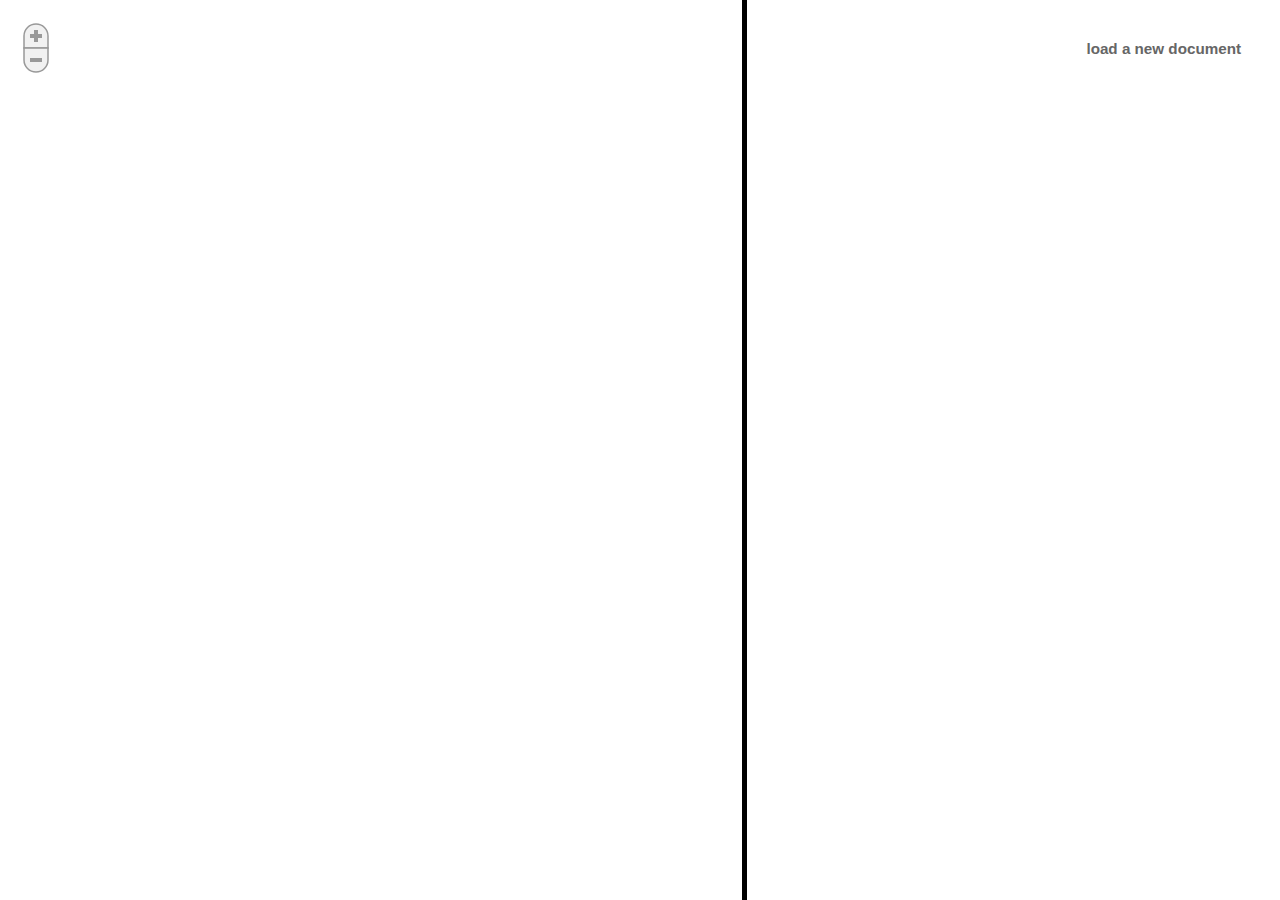
<file: src/index.html>
<html>
	<head>
		<title>Show me the GeoJSON</title>
		<script type="text/javascript" src="polymaps.min.js"></script>
		<script type="text/javascript" src="md5.js"></script>
		<script type="text/javascript" src="showme.init.js"></script>
		<script type="text/javascript" src="showme.form.js"></script>
		<script type="text/javascript" src="showme.load.js"></script>
		<script type="text/javascript" src="showme.onload.js"></script>
		<script type="text/javascript" src="showme.extents.js"></script>
		<script type="text/javascript" src="showme.properties.js"></script>
		<script type="text/javascript" src="showme.documents.js"></script>
		<script type="text/javascript" src="showme.clipboard.js"></script>
		<link rel="stylesheet" type="text/css" href="showme.css" />
	</head>
	<body onload="sm_init();">
		<div class="showme">
		<div class="sm_map" id="map"></div>
		<div class="sm_sidebar" id="sidebar">
			<h3 class="sm_load_header" id="load_header" onclick="sm_form_toggle();">load a new document</h3>
			<div class="sm_load_form" id="load_form">
			<form onsubmit="sm_form_handler();return false;">
			<label for="load_file">load one or more documents from your computer</label><br />
			<input type="file" id="load_file" size="40" multiple /><br /><br />
			<label for="load_uri">load a document from the web</label><br />
			<input type="text" id="load_uri" size="50" /><br /><br />
			<div id="load_buttons">
			<input type="submit" value="SHOW ME NOW!"/>
			<input type="submit" onclick="sm_form_toggle('close'); return false;" value="OR NOT..."/>
			</div>
			</form>
			</div>
			<div class="sm_documents" id="documents"></div>
			<div class="sm_properties" id="properties"></div>
		</div>
		<div class="sm_clipboard" id="clipboard">
			<div class="sm_clipblurb" id="clipblurb">
				<p>This is the <q>clipboard</q>. It displays the properties for the last feature you clicked on in this here modal dialog in case you want to copy to your computer's actual clipboard.</p>
				<p style="text-align:right;"><a onclick="sm_clipboard_close();" class="sm_close">close the clipboard</a>
			</div>
			<div class="sm_clipbody" id="clipbody"></div>
		</div>
	</body>
</html>
</file>
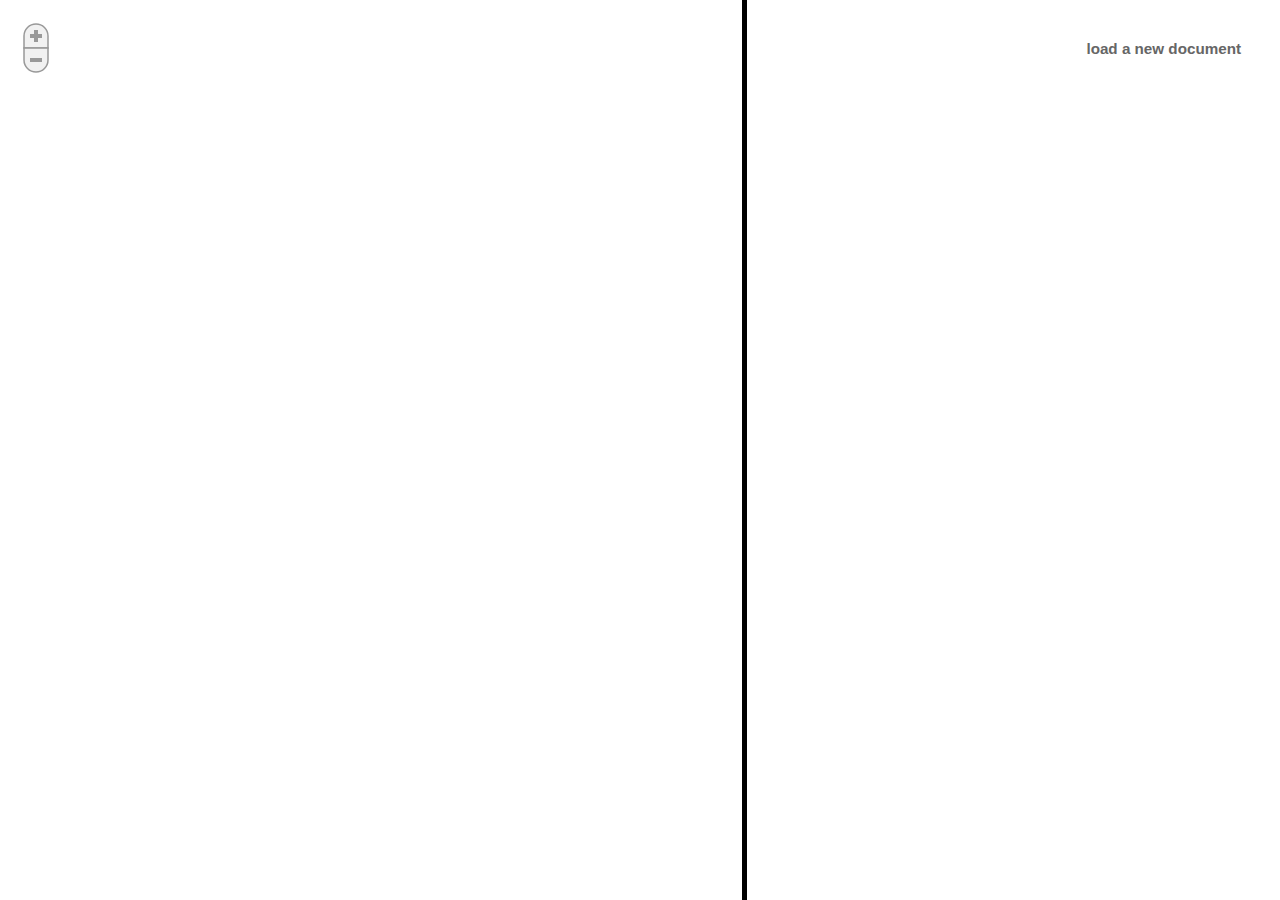
<file: www/index.html>
<html>
	<head>
		<title>Show me the GeoJSON</title>
		<script type="text/javascript" src="polymaps.min.js"></script>
		<script type="text/javascript" src="showme.min.js"></script>
		<link rel="stylesheet" type="text/css" href="showme.css" />
	</head>
	<body onload="sm_init();">
		<div class="showme">
		<div class="sm_map" id="map"></div>
		<div class="sm_sidebar" id="sidebar">
			<h3 class="sm_load_header" id="load_header" onclick="sm_form_toggle();">load a new document</h3>
			<div class="sm_load_form" id="load_form">
			<form onsubmit="sm_form_handler();return false;">
			<label for="load_file">load one or more documents from your computer</label><br />
			<input type="file" id="load_file" size="40" multiple /><br /><br />
			<label for="load_uri">load a document from the web</label><br />
			<input type="text" id="load_uri" size="50" /><br /><br />
			<div id="load_buttons">
			<input type="submit" value="SHOW ME NOW!"/>
			<input type="submit" onclick="sm_form_toggle('close'); return false;" value="OR NOT..."/>
			</div>
			</form>
			</div>
			<div class="sm_documents" id="documents"></div>
			<div class="sm_properties" id="properties"></div>
		</div>
		<div class="sm_clipboard" id="clipboard">
			<div class="sm_clipblurb" id="clipblurb">
				<p>This is the <q>clipboard</q>. It displays the properties for the last feature you clicked on in this here modal dialog in case you want to copy to your computer's actual clipboard.</p>
				<p style="text-align:right;"><a onclick="sm_clipboard_close();" class="sm_close">close the clipboard</a>
			</div>
			<div class="sm_clipbody" id="clipbody"></div>
		</div>
	</body>
</html>
</file>
<file: src/showme.css>
body {
	margin: 0;
	background-color:#fff;
	font-family: sans-serif;
}

.sm_map {
	position: fixed;
	top: 0;
	left: 0;
	height: 100%;
	width: 58%;
	border-right: 5px solid #000;
}

.sm_map svg {
	height: 100%;
	width: 100%;
}

.sm_sidebar {
    position: absolute;
    top: 0;
    left: 60%;
    margin:25px;
    font-size: small;
    width: 35%;
}

.sm_load_header {
	color:#666;
	text-align:right;
}

.sm_load_header:hover {
    text-decoration:underline;
    color:#000;
}

.sm_load_form {
	display:none;
	border:1px solid #ccc;
	background-image: url('dot.gif');
	padding:25px;
	padding-bottom:15px;
}

.sm_load_form label {
	font-weight: 700;
	display:block;
}

#load_buttons{
    text-align:right;
    margin-right:12px;
    margin-top:15px;
}

.sm_properties {
    font-size:small;
    display:none;
}

.sm_properties h2 {
}

.sm_properties ul {
    margin:0px;
    padding:0px;
}

.sm_properties ul li {
	line-height: 25px;
	list-style-type:none;
}

.sm_properties ul li a:hover {
    text-decoration:underline;
}

.sm_documents h2 {
}

.sm_documents ul {
    margin:0px;
    padding:0px;
}

.sm_documents ul li {
	line-height: 25px;
	list-style-type:none;
}

.sm_documents ul li a:hover {
    text-decoration:underline;
}

#loadfiles {
    display:block;
    margin-bottom: 50px;
}

input[type=submit] {
    border: solid thin;
    margin-left: 20px;
}

input[type=text] {
    border: solid thin;
}

input[type=file] {
    /* how does one style these... */
}

.sm_clipboard {
	background-color:#fff;
	border:5px solid #000;
	position: absolute;
	top:25%;
	left:25%;
	height:50%;
	width:50%;
	overflow-x:none;
	overflow-y:scroll;
	padding:30px;
	padding-left:50px;
	padding-right:50px;
	display:none;
}

.sm_clipblurb {
    font-size: 11px;
    margin-bottom: 20px;
    width: 100%;
}

.sm_clipbody {
    font-size:small;
}

.sm_clipbody h2 {
}

.sm_clipbody ul {
    margin:0px;
    padding:0px;
}

.sm_clipbody ul li {
	line-height: 25px;
	list-style-type:none;
}

.sm_clipbody ul li a:hover {
    text-decoration:underline;
}

.sm_close {
    color:red;
}

.sm_bbox {
    font-size: 11px;
    color: #ccc;
    font-style: italic;
}

/* svg/map stuff */

.polygon {
	stroke: #000;
	stroke-width: 5px;
	fill: red;
	fill-opacity:.5;
}

.polygon:hover{
    fill: #ccffff;
}

.multipolygon {
	stroke: #000;
	stroke-width: 5px;
	fill: red;
	fill-opacity:.5;
}

.multipolygon:hover{
    fill: #ccffff;
}

.point {
	stroke: yellow;
}

.geom-active {
    fill: red;
    z-index:100;
}

.compass .back {
  fill: #eee;
  fill-opacity: .8;
}

.compass .fore {
  stroke: #999;
  stroke-width: 1.5px;
}

.compass rect.back.fore {
  fill: #999;
  fill-opacity: .3;
  stroke: #eee;
  stroke-width: 1px;
  shape-rendering: crispEdges;
}

.compass .direction {
  fill: none;
}

.compass .chevron {
  fill: none;
  stroke: #999;
  stroke-width: 5px;
}

.compass .zoom .chevron {
  stroke-width: 4px;
}

.compass .active .chevron, .compass .chevron.active {
  stroke: #fff;
}

.compass.active .active .direction {
  fill: #999;
}
</file>
<file: www/showme.css>
body {
	margin: 0;
	background-color:#fff;
	font-family: sans-serif;
}

.sm_map {
	position: fixed;
	top: 0;
	left: 0;
	height: 100%;
	width: 58%;
	border-right: 5px solid #000;
}

.sm_map svg {
	height: 100%;
	width: 100%;
}

.sm_sidebar {
    position: absolute;
    top: 0;
    left: 60%;
    margin:25px;
    font-size: small;
    width: 35%;
}

.sm_load_header {
	color:#666;
	text-align:right;
}

.sm_load_header:hover {
    text-decoration:underline;
    color:#000;
}

.sm_load_form {
	display:none;
	border:1px solid #ccc;
	background-image: url('dot.gif');
	padding:25px;
	padding-bottom:15px;
}

.sm_load_form label {
	font-weight: 700;
	display:block;
}

#load_buttons{
    text-align:right;
    margin-right:12px;
    margin-top:15px;
}

.sm_properties {
    font-size:small;
    display:none;
}

.sm_properties h2 {
}

.sm_properties ul {
    margin:0px;
    padding:0px;
}

.sm_properties ul li {
	line-height: 25px;
	list-style-type:none;
}

.sm_properties ul li a:hover {
    text-decoration:underline;
}

.sm_documents h2 {
}

.sm_documents ul {
    margin:0px;
    padding:0px;
}

.sm_documents ul li {
	line-height: 25px;
	list-style-type:none;
}

.sm_documents ul li a:hover {
    text-decoration:underline;
}

#loadfiles {
    display:block;
    margin-bottom: 50px;
}

input[type=submit] {
    border: solid thin;
    margin-left: 20px;
}

input[type=text] {
    border: solid thin;
}

input[type=file] {
    /* how does one style these... */
}

.sm_clipboard {
	background-color:#fff;
	border:5px solid #000;
	position: absolute;
	top:25%;
	left:25%;
	height:50%;
	width:50%;
	overflow-x:none;
	overflow-y:scroll;
	padding:30px;
	padding-left:50px;
	padding-right:50px;
	display:none;
}

.sm_clipblurb {
    font-size: 11px;
    margin-bottom: 20px;
    width: 100%;
}

.sm_clipbody {
    font-size:small;
}

.sm_clipbody h2 {
}

.sm_clipbody ul {
    margin:0px;
    padding:0px;
}

.sm_clipbody ul li {
	line-height: 25px;
	list-style-type:none;
}

.sm_clipbody ul li a:hover {
    text-decoration:underline;
}

.sm_close {
    color:red;
}

.sm_bbox {
    font-size: 11px;
    color: #ccc;
    font-style: italic;
}

/* svg/map stuff */

.polygon {
	stroke: #000;
	stroke-width: 5px;
	fill: red;
	fill-opacity:.5;
}

.polygon:hover{
    fill: #ccffff;
}

.multipolygon {
	stroke: #000;
	stroke-width: 5px;
	fill: red;
	fill-opacity:.5;
}

.multipolygon:hover{
    fill: #ccffff;
}

.point {
	stroke: yellow;
}

.geom-active {
    fill: red;
    z-index:100;
}

.compass .back {
  fill: #eee;
  fill-opacity: .8;
}

.compass .fore {
  stroke: #999;
  stroke-width: 1.5px;
}

.compass rect.back.fore {
  fill: #999;
  fill-opacity: .3;
  stroke: #eee;
  stroke-width: 1px;
  shape-rendering: crispEdges;
}

.compass .direction {
  fill: none;
}

.compass .chevron {
  fill: none;
  stroke: #999;
  stroke-width: 5px;
}

.compass .zoom .chevron {
  stroke-width: 4px;
}

.compass .active .chevron, .compass .chevron.active {
  stroke: #fff;
}

.compass.active .active .direction {
  fill: #999;
}
</file>
